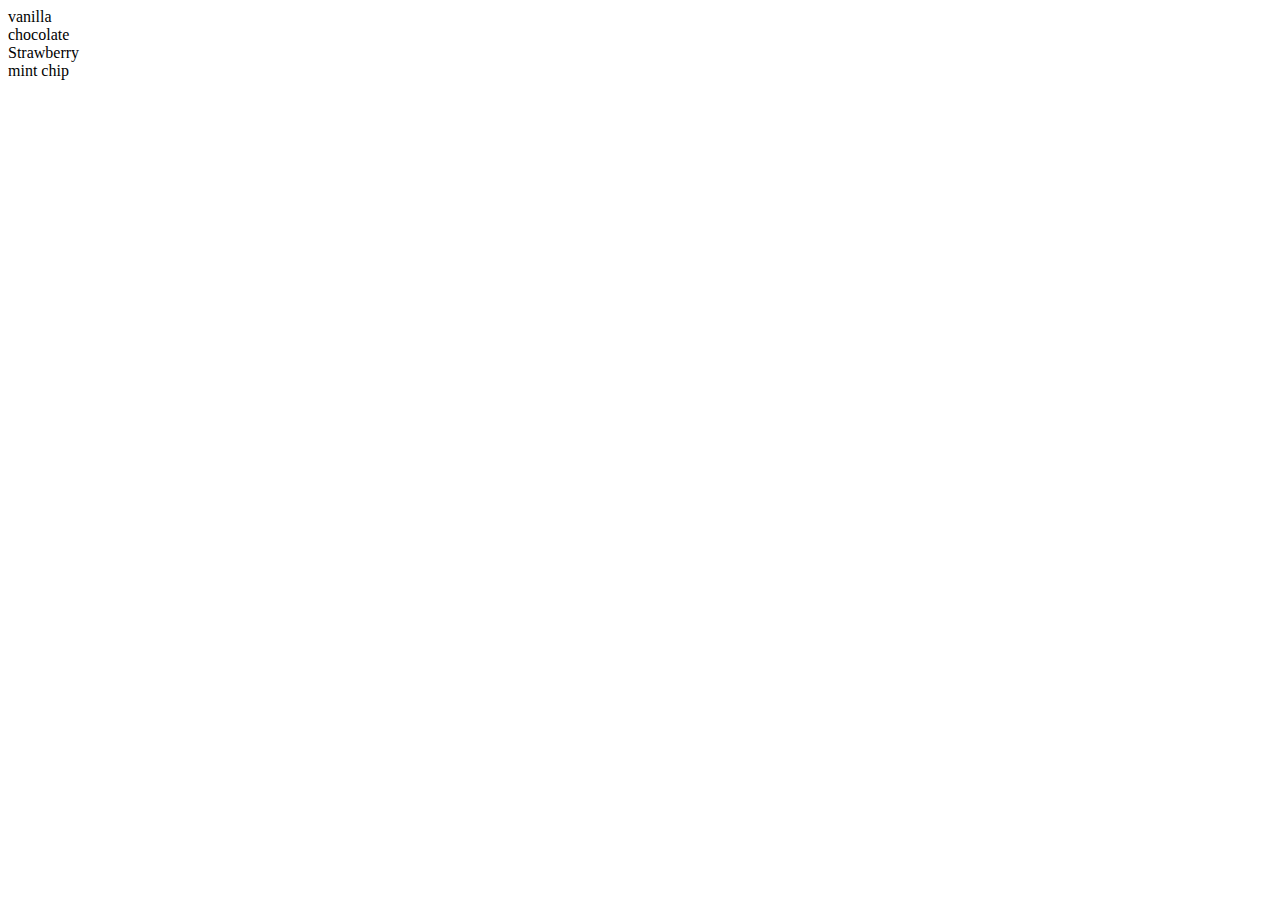
<file: makeanorder.html>
<html>
    <div class="flavour list">
        <div class="flavor item ">vanilla</div>
        <div class="flavor item ">chocolate</div>
        <div class="flavor item ">Strawberry</div>
        <div class="flavor item ">mint chip</div>
    
    </div>
</html>
</file>
